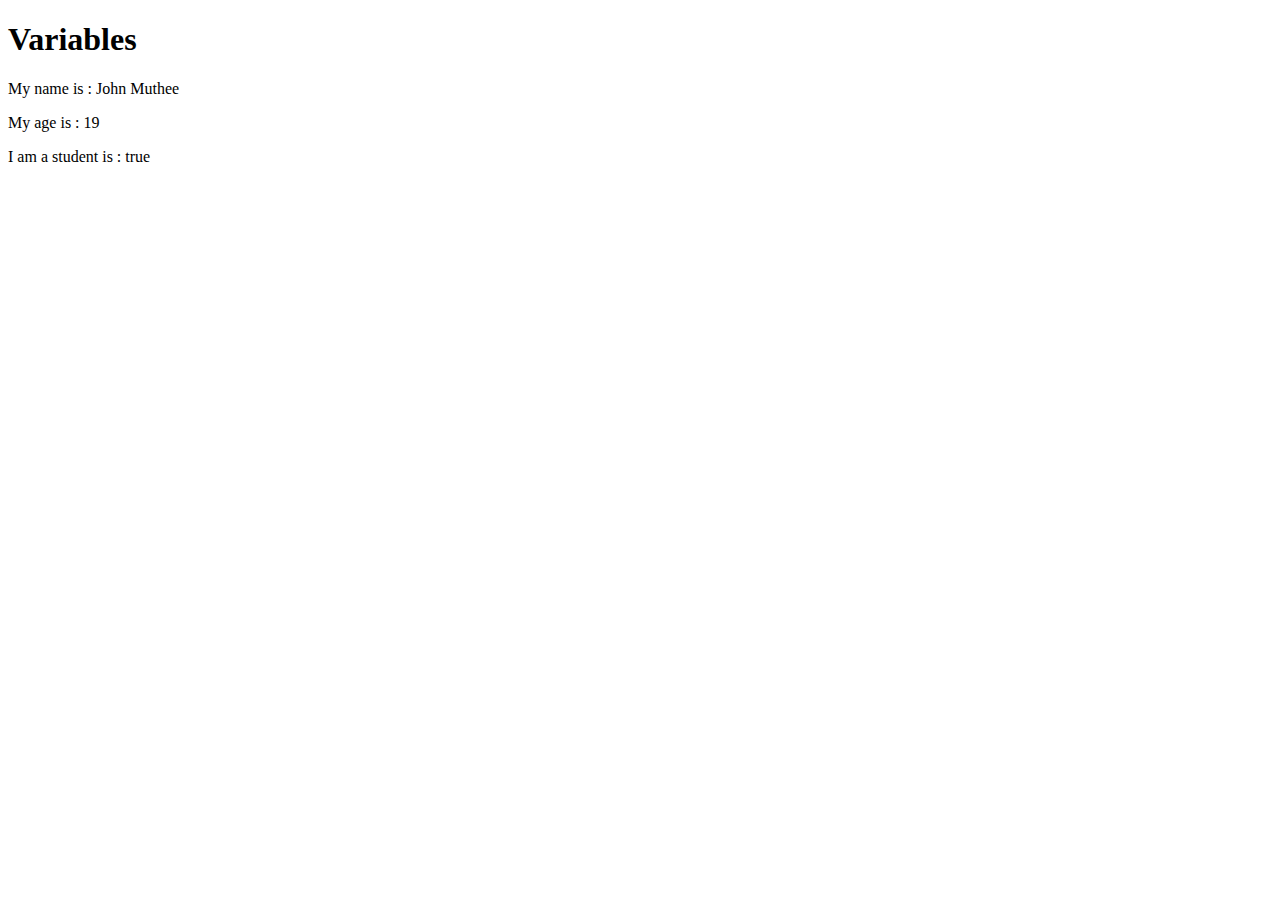
<file: website/JS/index.html>
<!DOCTYPE html>
<html>
    <head>
        <title>variables</title>
    </head>
    <body>
        <h1>Variables</h1>
        <p id="p1"></p>
        <p id="p2"></p>
        <p id="p3"></p>
        <script src="script.js"></script>
        
    </body>
</html>
</file>
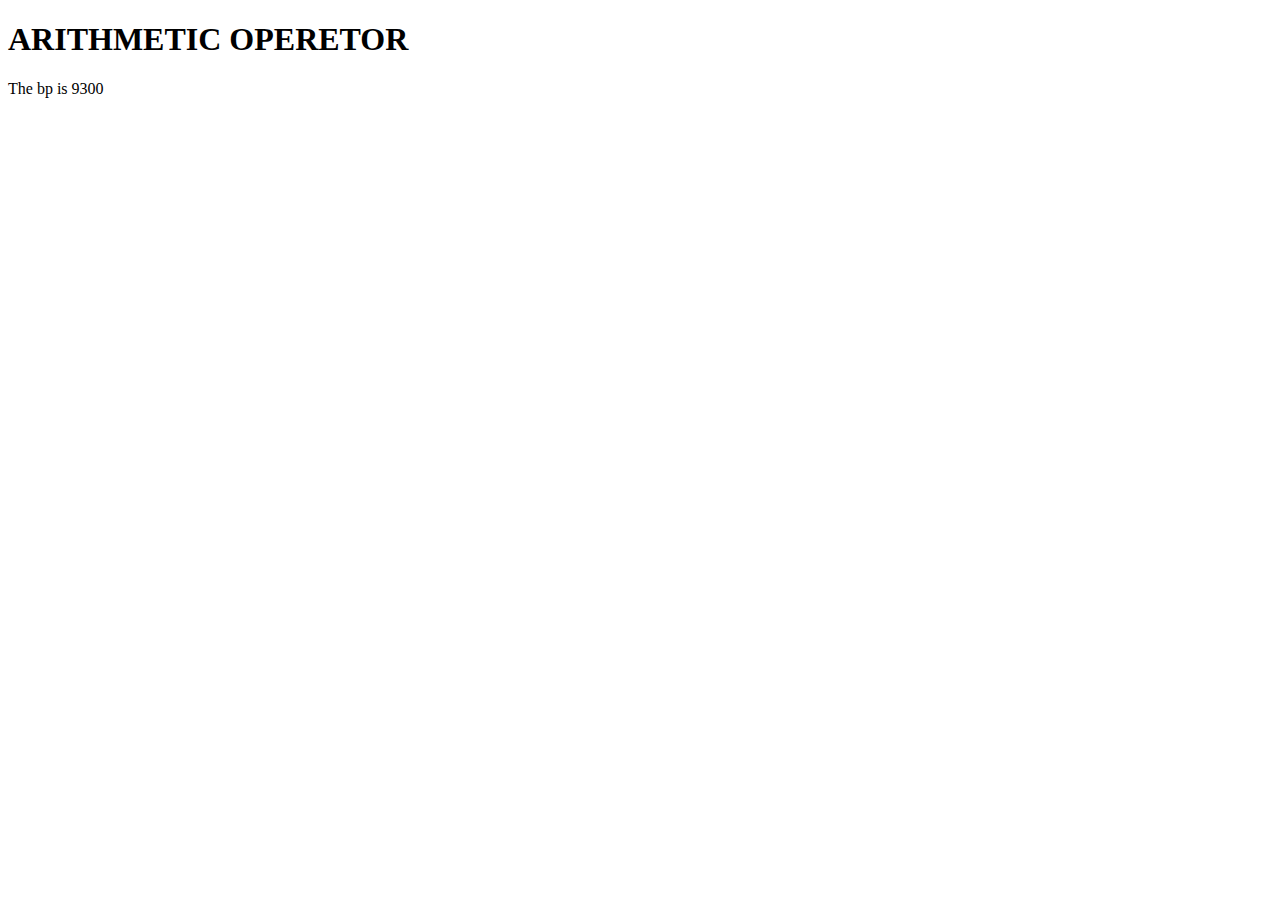
<file: website/JS/ARITHMETIC_OPERATORS/index.html>
<!DOCTYPE html>
<html lang="en">
<head>
    <meta charset="UTF-8">
    <meta name="viewport" content="width=device-width, initial-scale=1.0">
    <title>ARITHMETIC OPERETOR</title>
</head>
<body>
    <h1>ARITHMETIC OPERETOR</h1>
    <p id="p1"></p>
    <p id="p2"></p>
    <script src="script.js"></script>
    
</body>
</html>
</file>
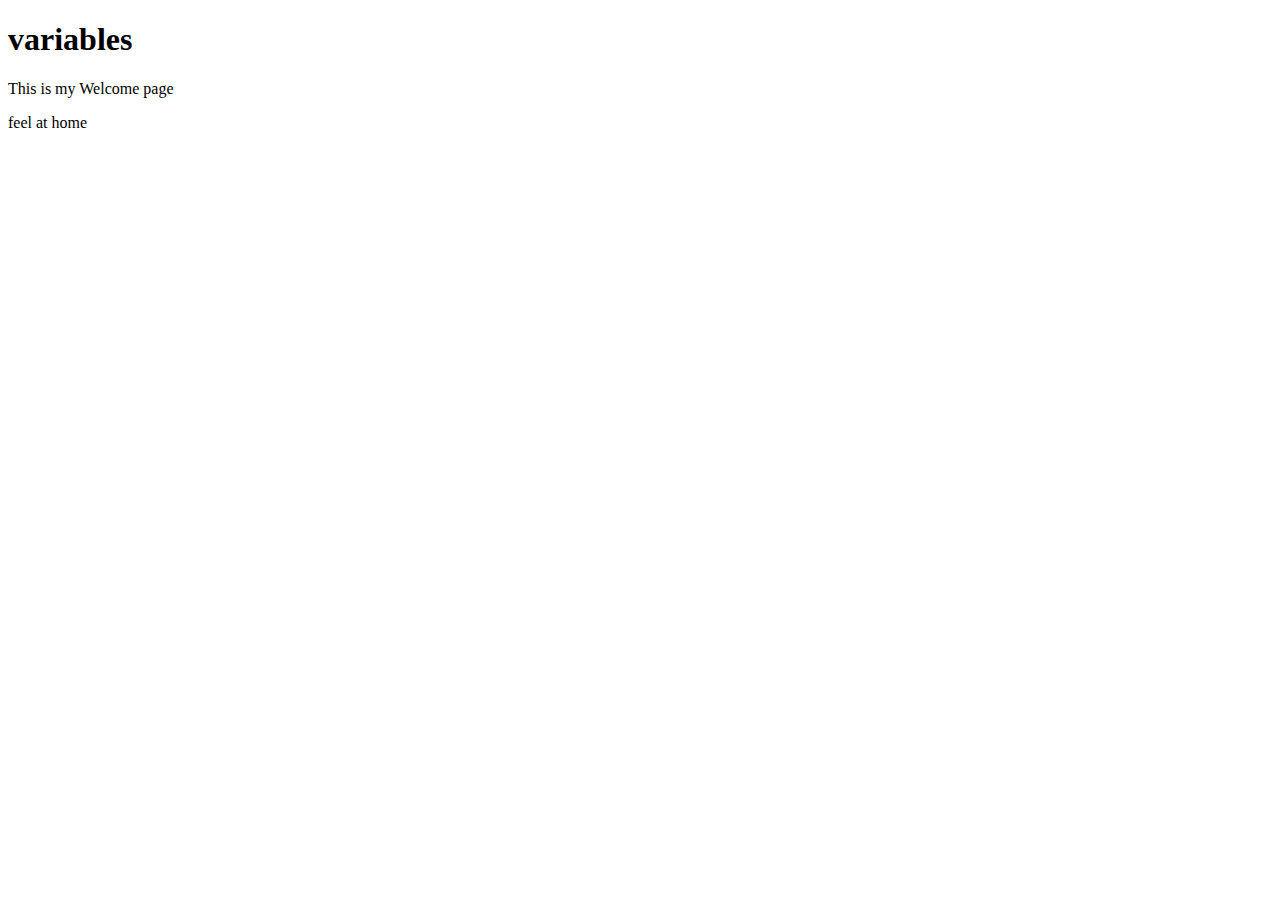
<file: website/JS/contact.html>
<!DOCTYPE html>
<html>
    <head>
        <title>Home page</title>
    </head>
    <body>
        <h1>variables</h1>
        <p>
            This is my Welcome page
        </p>
        <p>
            feel at home
        </p>
    </body>
    <script>
        let x = 24;
        console.log(x);

        const name = "john";
        console.log(name);
    </script>
</html>
</file>
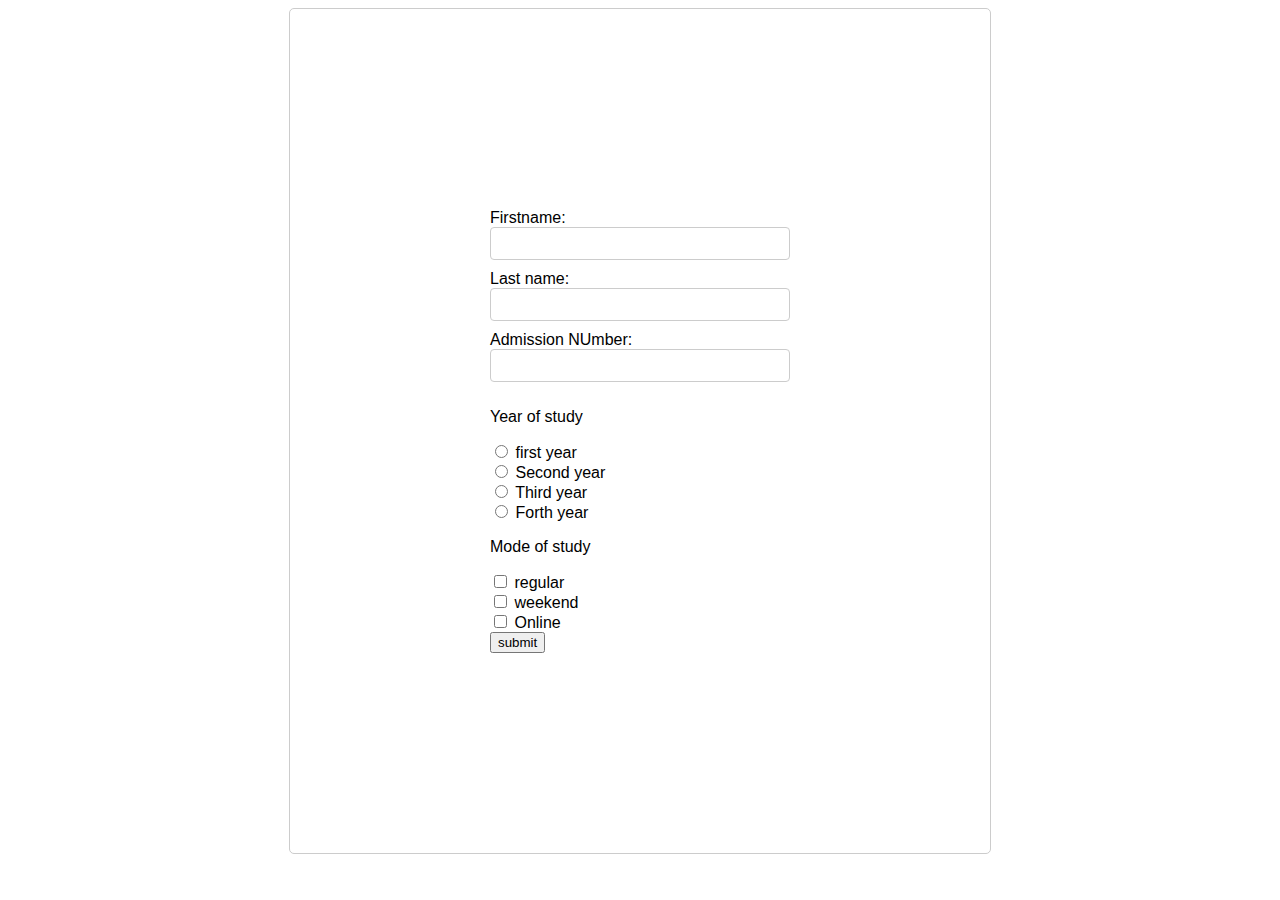
<file: website/new/forms.html>
<!DOCTYPE html>
<html>
    <head>
        <title>
            form
        </title>
        <link rel="stylesheet" href="style.css">
    </head>
    <body>
        <header>
            <div></div>
        </header>
        <!--content-->
        <form>
            <!--text-->
            <lable for="fname">Firstname: </lable><br>
            <input type="text" id="fname" name="fname"><br>
            <label for="lname">Last name:</label><br>
            <input type="text" id="lname" name="lname"><br>
            <label for="admission">Admission NUmber:</label><br>
            <input type="text" id="admission" name="admission"><br>
            <p>Year of study</p>
            <!--radio-->
            <input type="radio" id="first" name="first">
            <label for="first">first year</label><br>
            <input type="radio" id="second" name="second">
            <label for="fsecond">Second year</label><br>
            <input type="radio" id="third" name="third">
            <label for="third">Third year</label><br>
            <input type="radio" id="forth" name="forth">
            <label for="first">Forth year</label><br>
            <!--check box-->
            <p>Mode of study</p>

            <input type="checkbox" id="regular" name="regular" value="day">
            <label for="regular">regular</label><br>
            <input type="checkbox" id="weekend" name="weekend" value="weekend">
            <label for="weekend">weekend</label><br>
            <input type="checkbox" id="online" name="online" value="online">
            <label for="online">Online</label><br>

            <!--submit-->
            <input type="submit" value="submit">
                        
            
            
        </form>
        <footer>
            <div>
                
            </div>
        </footer>
    </body>
</html>
</file>
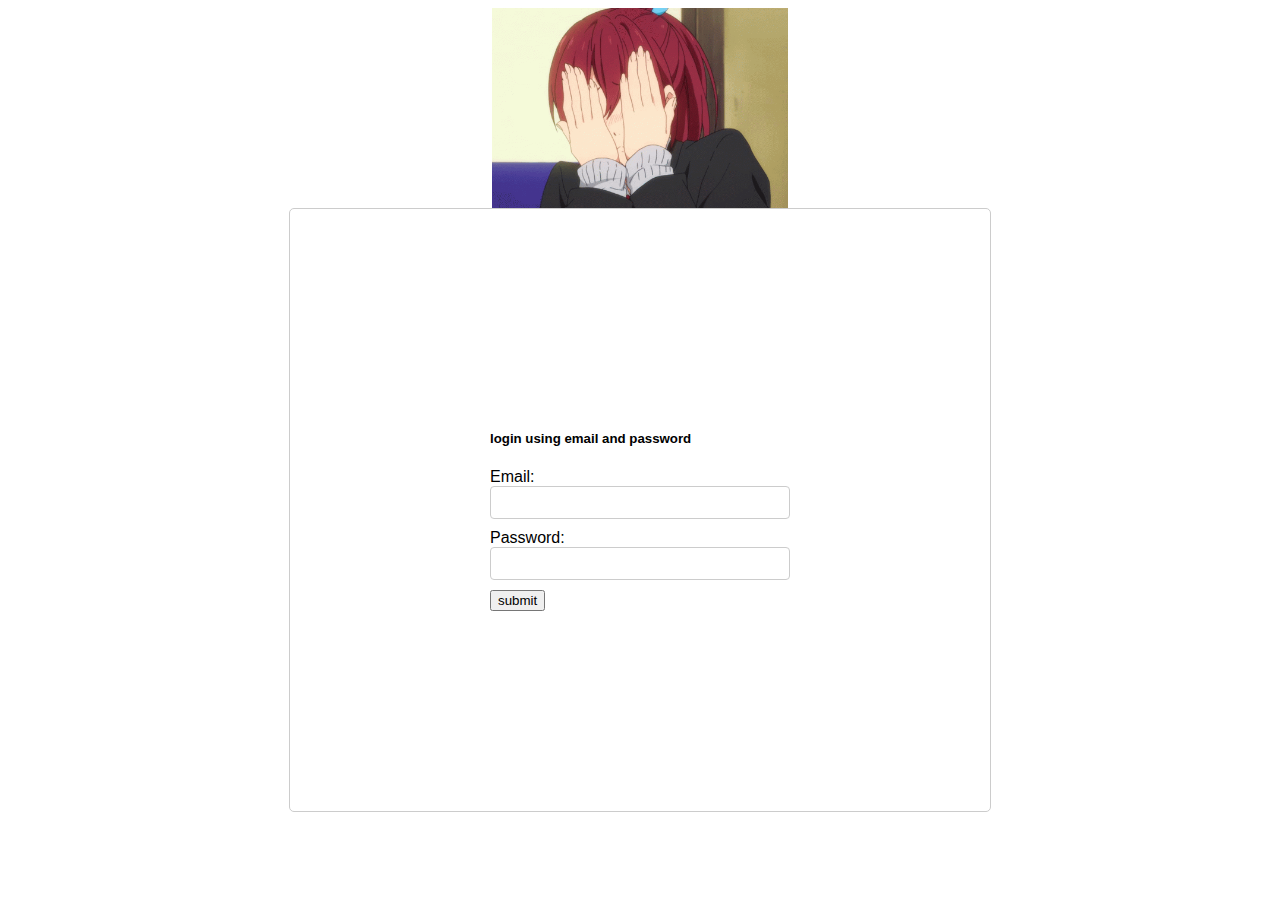
<file: website/new/login.html>
<!DOCTYPE html>
<html>
    <head>
        <title>login page</title>
        <link rel="icon" href="favicon.jpeg" type="img"> 
        <link rel="stylesheet" href="style.css">

    </head>

    <body>
        <header>
            <div></div>
        </header>
       <!--content-->
       <div>
            <img src="hideface.gif" height="200px" style="display: block; margin: 0 auto;">
       </div>

       <div>
            
            <form>
                <h5>login using email and password</h5>
                <lable for="email">Email:</lable><br>
                <input type="text" name="email" id="email"><br>
                <label for="password">Password:</label><br>
                <input type="text" id="password" name="password"><br>

                <input type="submit" value="submit">
            </form>
       </div>

       <footer>

       </footer>

    </body>
</html>
</file>
<file: website/new/style.css>
form {
    font-family: Arial, Helvetica, sans-serif;
    width: 300px;
    padding: 200px;
    border: 1px solid #ccc;
    border-radius:5px ;
    margin: 0 auto;
}

input[type="text"] {
    width: 100%;
    padding: 8px;
    margin-bottom: 10px;
    border: 1px solid #ccc;
    border-radius: 4px;
    box-sizing: border-box;
}
</file>
